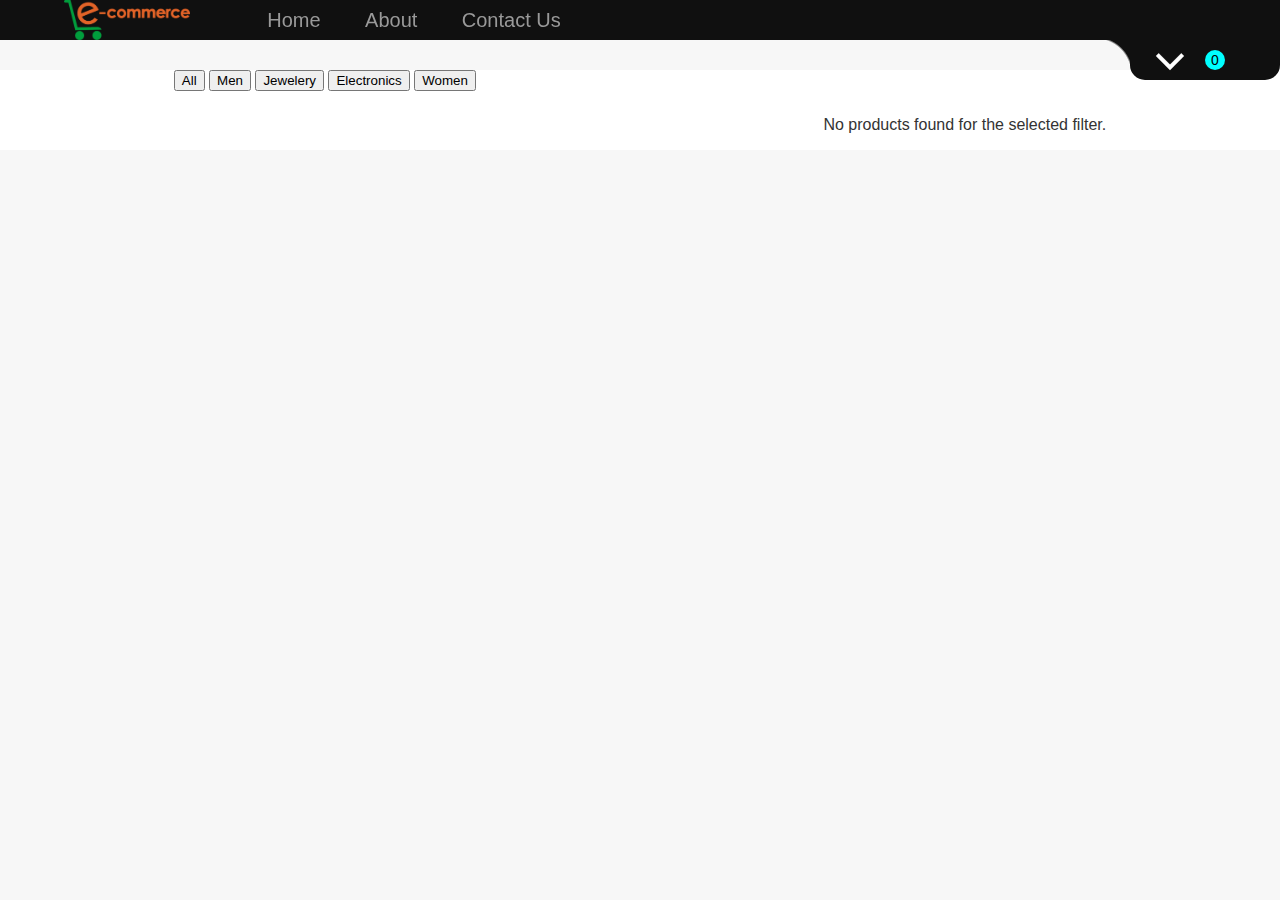
<file: index.html>
<!DOCTYPE html>
<html lang="en">

<head>
    <meta charset="UTF-8">
    <meta name="viewport" content="width=device-width, initial-scale=1.0">
    <title>Document</title>
    <link rel="stylesheet" href="https://cdnjs.cloudflare.com/ajax/libs/font-awesome/6.0.0/css/all.min.css">
    <link rel="stylesheet" href="style.css">
</head>

<body>
    <section class="navbar">
        <a href="/SnapBazaar"><img src="logo e.png" class="logo"></a>
        
        <ul class="nav-links">
            <li><a>Home </a></li>
            <li><a>About</a></li>
            <li><a>Contact Us</a></li>
        </ul>
        <div class="nav-toggle" id="hamburger">
            <span class="line">Home</span>
            <span class="line">About</span>
            <span class="line">Contact</span>
        </div>
    </section>
    <section class="cart-content">
        <div class="cart-detail">
            <div id="cart-item-container">
                
            </div>
            <a class="checkout" href="cart.html">Checkout</a>
        </div>
        <div class="cart-tab">
            <div class="down-arrow n-sel"></div>
            <div class="cart n-sel"></div>
            <div id="cart-total" class="n-sel cart-count">2</div>
        </div>
    </section>
    <section class="shop col-12">
        <div class="filtersContainer">
            <div class="filters">
                <button onclick="setFilters(`all`)">All</button>
                <button onclick="setFilters(`men's clothing`)">Men</button>
                <button onclick="setFilters(`jewelery`)">Jewelery</button>
                <button onclick="setFilters(`electronics`)">Electronics</button>
                <button onclick="setFilters(`women's clothing`)">Women</button>
            </div>
        </div>
        <div class="container"></div>
    </section>


    <div class="container"></div>







    <script src="app.js"></script>
    <script src="nav.js"></script>
</body>

</html>
</file>
<file: style.css>
body,
html {
    margin: 0;
    padding: 0;
}

body {
    position: relative;
    height: 100%;
    width: 100%;
    background-color: #fff;
    /*background-image: radial-gradient(ellipse farthest-corner at 90% 0px , #FFFF80 100px, rgba(204, 153, 153, 0.4) 250px, #E6E6FF 50%, #E6E6FF 81%);*/
    background-size: 600px 600px;
    background-position: 100% 0;
    background-repeat: no-repeat;
    box-sizing: border-box;
}

.cart-tab {
    display: inline-block;
    position: absolute;
    bottom: -40px;
    right: 0;
    background: #101010;
    width: 150px;
    height: 40px;
    padding: 0;
    border-bottom-right-radius: 15px;
    border-bottom-left-radius: 15px;
    cursor: pointer;
    box-sizing: border-box;
}

.cart-tab:before {
    content: "";
    display: inline-block;
    position: absolute;
    pointer-events: none;
    top: 0;
    left: -40px;
    width: 40px;
    height: 40px;
    margin: 0;
    padding: 0;
    background-image: radial-gradient(ellipse farthest-corner at 6px 35px, rgba(16, 16, 16, 0) 34px, rgba(16, 16, 16, 0) 35px, rgba(16, 16, 16, 1) 37px, rgba(16, 16, 16, 1) 100%);
    /*box-shadow: inset 0 7px 9px -7px rgba(255,255,255,.8);*/
}

.cart {
    position: absolute;
    right: 20px;
    display: inline-block;
    width: 40px;
    height: 40px;
    background: url(https://s3-us-west-2.amazonaws.com/s.cdpn.io/148866/cd-cart.svg) no-repeat center center;
}

#cart-total {
    display: inline-block;
    position: absolute;
    right: 55px;
    top: 10px;
    line-height: 20px;
    width: 20px;
    height: 20px;
    font-size: 14px;
    margin: 0;
    padding: 0;
    text-align: center;
    font-family: Helvetica, Arial;
    color: #000;
    background: #0ff;
    border-radius: 50%;
    box-sizing: border-box;
}

.cart-content {
    position: fixed;
    z-index: 15;
    max-width: 320px;
    width: 100%;
    top: 40px;
    right: 0;
}

.cart-detail {
    position: relative;
    overflow: hidden;
    font-family: Helvetica, Arial;
    text-align: left;
    max-height: 0;
    width: 100%;
    height: 100%;
    margin: 0;
    padding: 0;
    border-bottom-left-radius: 15px;
    border-bottom-right-radius: 15px;
    background: rgba(240, 245, 245, .7);
    -webkit-transition: max-height .5s ease, margin .5s ease .5s;
    transition: max-height .5s ease, margin .5s ease 4s;
    box-sizing: border-box;
}

.cart-partial-open .cart-detail {
    max-height: 40px;
    margin-bottom: -40px;
    -webkit-transition-delay: 0s;
    transition-delay: 0s;
}

.cart-open .cart-detail {
    max-height: calc(100vh - 80px);
    margin-bottom: -40px;
    -webkit-transition-delay: 0s;
    transition-delay: 0s;
    -webkit-transition-timing-function: cubic-bezier(.3, .6, .3, .6);
    transition-timing-function: cubic-bezier(.3, .6, .3, .6);
}

#cart-item-container {
    max-height: calc(95vh - 120px);
    height: 100%;
    width: 100%;
    overflow: auto;
    padding: 15px 15px 55px 15px;
    box-sizing: border-box;
}

.cart-item {
    position: relative;
    display: block;
    width: 100%;
    margin-bottom: 15px;
    float: left;
    box-sizing: border-box;
    border: 1px solid #ccc;
    background: rgb(248, 248, 248);
}

.cart-item:last-child {
    margin-bottom: 0;
}

.cart-item-image {
    display: inline-block;
    width: 75px;
    height: 75px;
    margin: 0;
    padding: 0;
    /* float: left; */
    box-sizing: border-box;
}

.cart-item-detail {
    display: inline-block;
    margin: 0;
    padding: 5px;
    width: 195px;
    width: calc(100% - 75px);
    height: 75px;
    /* float: left; */
    box-sizing: border-box;
}

.cart-item-name {
    display: block;
    font-size: 18px;
    font-weight: 600;
    line-height: 20px;
    height: 40px;
    width: calc(100% - 25px);
    overflow: hidden;
    color: #0cc;
    cursor: pointer;
}

.cart-item-name:hover {
    text-decoration: underline;
}

.qty {
    display: inline-block;
    font-family: Helvetica, Arial;
    margin: 0 4px 0 15px;
}

.cart-item-quantity {
    display: inline-block;
    width: 55px;
    height: 25px;
    margin: 0;
    background: #fff;
    border: 1px solid #999;
    box-sizing: border-box;
    text-align: center;
}

.checkout {
    position: absolute;
    text-align: left;
    left: 0;
    right: 0;
    bottom: 0;
    height: 40px;
    font-size: 22px;
    line-height: 40px;
    padding: 0 15px;
    border-top: 1px solid #222;
    border-bottom-left-radius: 15px;
    border-bottom-right-radius: 15px;
    color: #fff;
    background: #099;
    cursor: pointer;
}

.checkout:hover {
    text-decoration: underline;
}

.close-btn {
    display: inline-block;
    position: absolute;
    top: 0;
    right: 0;
    font-size: 30px;
    line-height: 25px;
    text-align: center;
    width: 25px;
    height: 25px;
    cursor: pointer;
    -webkit-transition: color .2s;
    transition: color .2s;
}

.close-btn:hover {
    color: red;
}


.navbar {
    position: fixed;
    z-index: 10;
    top: 0;
    left: 0;
    right: 0;
    background: #101010;
    height: 40px;
    padding: 0 5%;
    box-sizing: border-box;
    z-index: 50;
}


.navbar .logo {
    float: left;
    margin-right: 5%;
    height: 40px;
    width: auto;
    cursor: pointer;
}

.nav-links {
    display: inline-block;
    padding: 0;
    margin: 0;
}

.nav-links li {
    display: inline-block;
}

.nav-links a {
    color: #999;
    line-height: 40px;
    font-family: Helvetica, Arial;
    font-size: 20px;
    padding: 0 20px;
    margin: 0;
    float: left;
    cursor: pointer;
    box-sizing: border-box;
}

.nav-links a:hover {
    color: #fff;
}

/* CHANGE ME */
.nav-toggle {
    display: block;
}

.down-arrow {
    position: absolute;
    left: 30px;
    top: 10px;
    display: inline-block;
    cursor: pointer;
    width: 20px;
    height: 20px;
    border-radius: 50%;
    box-sizing: border-box;
}

.down-arrow:before {
    content: "";
    position: absolute;
    left: 50%;
    top: 50%;
    width: 100%;
    height: 100%;
    border-right: 4px solid #fff;
    border-bottom: 4px solid #fff;
    -webkit-transform: translate(-50% -70%) rotate(45deg) rotateY(0deg) rotateX(0deg);
    transform: translate(-50%, -70%) rotate(45deg) rotateY(0deg) rotateX(0deg);
    -webkit-transition: -webkit-transform .7s;
    transition: transform .7s;
    box-sizing: border-box;
}

.cart-open .down-arrow:before {
    -webkit-transform: translate(-50% -30%) rotate(45deg) rotateY(180deg) rotateX(180deg);
    transform: translate(-50%, -30%) rotate(45deg) rotateY(180deg) rotateX(180deg);
}

/********************
Shop Section
*********************/
.shop {
    margin: 40px 0 0 0;
    padding: 0;
    background: #fff;
    display: flex;
    flex-flow: row wrap;
    justify-content: space-around;
}

.container {
    /* width: 100vw; */
    display: flex;
    gap: 10px;
    flex-wrap: wrap;
    justify-content: center;
    align-items: center;
    margin-top: 30px;
}

.shop-item {
    max-width: 400px;
    width: 100%;
    margin: 50px auto;
    overflow: hidden;
    -webkit-transition: box-shadow .3s;
    transition: box-shadow .3s;
    -webkit-perspective: 300px;
    perspective: 300px;
}

.shop-item:hover {
    box-shadow: 0 4px 20px -2px rgba(0, 0, 0, .3);
}

.shop-item-image {
    width: 100%;
}

.shop-item-main,
.shop-item-bottom {
    position: relative;
    display: block;
    width: 100%;
}

.shop-item-main {
    height: 400px;
}

.shop-item-title {
    position: absolute;
    top: 0;
    left: 0;
    margin: 0;
    font-family: Roboto, Helvetica, Arial;
    font-size: 30px;
    line-height: 50px;
    padding: 0 20px;
    background: rgba(240, 240, 240, .7);
    border-bottom: solid 2px #000;
    opacity: .3;
    box-sizing: border-box;
    -webkit-transition: opacity .3s;
    transition: opacity .3s;
}

.shop-item-main:hover .shop-item-title {
    opacity: .8;
}

.shop-item-title:before {
    content: "";
    position: absolute;
    right: -50px;
    top: 0;
    display: inline-block;
    box-sizing: border-box;
    width: 50px;
    height: 51px;
    background-image: linear-gradient(135deg, rgba(240, 240, 240, .7) 35px, black 1px, black 37px, rgba(0, 0, 0, 0) 32px)
}

.shop-item-detail {
    position: absolute;
    font-family: Roboto, Helvetica, Arial;
    top: 50px;
    right: 0;
    width: 250px;
    max-height: 300px;
    overflow: hidden;
    padding: 5px;
    background: rgba(240, 240, 240, .75);
    box-sizing: border-box;
    transform: rotateY(-130deg);
    transform-origin: 100% 50%;
    transition: transform .3s;
}

.shop-item-main:hover .shop-item-detail {
    transform: rotateY(0deg);
}

.content-overflow {
    display: box;
    width: 100%;
    height: 100%;
    max-height: 300px;
    overflow: auto;
}

.btn-add,
.btn {
    display: inline-block;
    position: relative;
    padding: 10px 15px;
    height: 20px;
    margin: 15px auto;
    font-size: 20px;
    background: #00aeef;
    color: #fff;
    cursor: pointer;
    font-family: Roboto, Helvetica, Arial;
    font-weight: bolder;
    text-transform: uppercase;
}

.btn:hover .download:before,
.btn:hover .download:after {
    -webkit-animation: icon-bounce .5s infinite alternate;
    animation: icon-bounce .5s infinite alternate;
}

.download {
    display: inline-block;
    position: relative;
    width: 30px;
    height: 10px;
    margin: auto;
    border: solid 6px #232323;
    border-top: none;
    box-sizing: border-box;
}

.download:before {
    top: -9px;
    left: 6px;
    width: 6px;
    height: 6px;
    background: #232323;
    box-sizing: border-box;
}

.download:after {
    left: 3px;
    top: -4px;
    width: 0;
    height: 0;
    border-left: solid 6px transparent;
    border-right: solid 6px transparent;
    border-top: solid 6px #232323;
    box-sizing: border-box;
}

.download:before,
.download:after {
    content: "";
    display: block;
    position: absolute;
}

@-webkit-keyframes icon-bounce {
    from {
        -webkit-transform: translateY(0px);
    }

    to {
        -webkit-transform: translateY(3px);
    }
}

@keyframes icon-bounce {
    from {
        transform: translateY(0px);
    }

    to {
        transform: translateY(3px);
    }
}

.btn-add:after {
    content: "+";
    display: inline-block;
    margin-left: 6px;
}

.txt-cntr {
    text-align: center;
}

.n-sel {
    pointer-events: none;
    -webkit-touch-callout: none;
    -webkit-user-select: none;
    -khtml-user-select: none;
    -moz-user-select: none;
    -ms-user-select: none;
    user-select: none;
}

#hamburger {
    display: none;
    cursor: pointer;
    float: right;
    width: 40px;
    height: 40px;
    position: relative;
    -webkit-transition: all 0.3s ease-in-out;
    -o-transition: all 0.3s ease-in-out;
    transition: all 0.3s ease-in-out;
}

#hamburger .line {
    width: 40px;
    height: 2px;
    background-color: #ecf0f1;
    display: block;
    margin: 8px auto;
    -webkit-transition: all 0.3s ease-in-out;
    -o-transition: all 0.3s ease-in-out;
    transition: all 0.3s ease-in-out;
}

#hamburger.is-active {
    -webkit-transform: rotate(45deg);
    -ms-transform: rotate(45deg);
    -o-transform: rotate(45deg);
    transform: rotate(45deg);
}

#hamburger.is-active .line {
    width: 35px;
}

#hamburger.is-active .line:nth-child(2) {
    opacity: 0;
}

#hamburger.is-active .line:nth-child(1) {
    -webkit-transform: translateY(10px);
    -ms-transform: translateY(10px);
    -o-transform: translateY(10px);
    transform: translateY(10px);
}

#hamburger.is-active .line:nth-child(3) {
    -webkit-transform: translateY(-10px) rotate(90deg);
    -ms-transform: translateY(-10px) rotate(90deg);
    -o-transform: translateY(-10px) rotate(90deg);
    transform: translateY(-10px) rotate(90deg);
}

@media only screen and (max-width:680px) {
    .nav-toggle {
        display: block;
    }

    .nav-links {
        position: absolute;
        top: 40px;
        left: 0;
        right: 0;
        max-height: 0;
        overflow: hidden;
        background: rgba(0, 0, 0, .85);
        -webkit-transition: max-height .4s ease;
        transition: max-height .4s ease;
    }

    .nav-links.open {
        max-height: calc(100vh - 40px);
    }

    .nav-links li {
        width: 100%;
        text-align: center;
        border-bottom: 1px solid rgba(22, 22, 22, .6);
    }

    .nav-links li a {
        width: 100%;
        text-align: center;
    }

    #hamburger {
        display: inline-block;
    }
}




/*
  Short Grid System
  My preference.
*/
.col-12,
.col-6,
.col-4,
.col-3 {
    float: left;
    margin-left: 0%;
}

.col-12 {
    width: 100%;
}

.col-6 {
    width: 50%;
}

.col-4 {
    width: 33.33%;
}

.col-3 {
    width: 25%;
}

.d-col-12,
.d-col-6,
.d-col-4,
.d-col-3 {
    float: left;
    margin-left: 4%;
}

.d-col-12 {
    width: 92%;
}

.d-col-6 {
    width: 44%;
}

.d-col-4 {
    width: 28%;
}

.d-col-3 {
    width: 20%;
}

@media only screen and (max-width:1200px) {

    .t-col-12,
    .t-col-6,
    .t-col-4,
    .t-col-3 {
        float: left;
        margin-left: 3%;
    }

    .t-col-12 {
        width: 94%;
    }

    .t-col-6 {
        width: 45.5%;
    }

    .t-col-4 {
        width: 29.33%;
    }

    .t-col-3 {
        width: 21.25%;
    }

    .tcol-12,
    .tcol-6,
    .tcol-4,
    .tcol-3 {
        float: left;
        margin-left: 0%;
    }

    .tcol-12 {
        width: 100%;
    }

    .tcol-6 {
        width: 50%;
    }

    .tcol-4 {
        width: 33.33%;
    }

    .tcol-3 {
        width: 25%;
    }
}

@media only screen and (max-width:680px) {

    .m-col-12,
    .m-col-6,
    .m-col-4,
    .m-col-3 {
        float: left;
        margin-left: 2%;
    }

    .m-col-12 {
        width: 96%;
    }

    .m-col-6 {
        width: 47%;
    }

    .m-col-4 {
        width: 30.66%;
    }

    .m-col-3 {
        width: 22.5%;
    }

    .mcol-12,
    .mcol-6,
    .mcol-4,
    .mcol-3 {
        float: left;
        margin-left: 0%;
    }

    .mcol-12 {
        width: 100%;
    }

    .mcol-6 {
        width: 50%;
    }

    .mcol-4 {
        width: 33.33%;
    }

    .mcol-3 {
        width: 25%;
    }
}


body {
    font-family: Arial, sans-serif;
    margin: 0;
    padding: 0;
    background-color: #f7f7f7;
    color: #333;
}

.detail-container {
    width: 90%;
    margin: 20px auto;
    margin-top: 100px;
    background-color: #fff;
    padding: 20px;
    border-radius: 8px;
    box-shadow: 0 4px 10px rgba(0, 0, 0, 0.1);
}

.breadcrumb {
    font-size: 14px;
    margin-bottom: 20px;
    color: #555;

}

.breadcrumb a {
    color: #777;
    text-decoration: none;
}

.breadcrumb span {
    color: #000;
}

.product-detail {
    display: flex;
    flex-wrap: wrap;
    gap: 30px;
}

.product-images {
    flex: 1;
}

.main-image {
    width: 100%;
    height: auto;
    border-radius: 8px;
}

.thumbnail-images {
    display: flex;
    gap: 10px;
    margin-top: 10px;
}

.thumbnail-images img {
    width: 60px;
    height: 60px;
    cursor: pointer;
    border: 1px solid #ddd;
    border-radius: 4px;
}

.product-info {
    flex: 1.5;
    border-bottom: 1px solid #ddd;
    padding-bottom: 20px;
}

.product-info h1 {
    font-size: 28px;
    margin-bottom: 15px;
    color: #000;
}

.sku {
    font-size: 14px;
    color: #999;
}

.price {
    font-size: 30px;
    color: #333;
    margin-bottom: 10px;
}

.payment-info {
    font-size: 14px;
    color: #555;
}

.payment-info a {
    text-decoration: none;
    color: #000;
}

.options {
    margin-bottom: 20px;
    border-bottom: 1px solid #ddd;
    padding-bottom: 20px;
}

.option-label {
    font-weight: bold;
    margin-bottom: 5px;
}

.option-buttons {
    display: flex;
    gap: 10px;
}

.option-buttons button {
    padding: 10px 20px;
    border: 1px solid #e6e6e6;
    background: #fff;
    cursor: pointer;
    border-radius: 5px;
    font-size: 14px;
}

.option-buttons button.active {
    border-color: #f4b400;
    background: #f4b400;
    color: #fff;
    font-weight: bold;
}

/* Quantity section */
.quantity-section {
    display: flex;
    align-items: center;
    margin-right: 10px;

}

.quantity-section button {
    padding: 10px 15px;
    border: 1px solid #e6e6e6;
    background: #fff;
    cursor: pointer;
    border-radius: 5px;

}

.quantity-input {
    width: 50px;
    text-align: center;
    margin: 0 10px;
    border: 1px solid #e6e6e6;
    border-radius: 5px;
    padding: 10px 15px;
}

/* Actions */
.actions_wrraper {
    display: flex;
    border-bottom: 1px solid #ddd;
    padding-bottom: 20px;
}

.actions {
    display: flex;
    gap: 10px;
}

.actions button {
    padding: 10px 15px;
    font-size: 16px;
    border: none;
    cursor: pointer;
    border-radius: 5px;
    font-weight: bold;
}

.add-to-cart {
    background: #f4b400;
    color: #fff;
}

.buy-now {
    background: #b12704;
    color: #fff;
}

.wishlist {
    background: none;
    border: none;
    cursor: pointer;
    font-size: 14px;
    display: flex;
    align-items: center;
    gap: 5px;
}

.tabs {
    margin-top: 20px;
    border-bottom: 1px solid #ddd;
}

.tabs button {
    background: none;
    border: none;
    cursor: pointer;
    font-size: 16px;
    margin-right: 20px;
    padding: 10px 0;
    border-bottom: 2px solid transparent;
}

.tabs button.active {
    border-color: #000;
    font-weight: bold;
}

.tab-content {
    margin-top: 20px;
    font-size: 14px;
    color: #555;
    line-height: 1.8;
}

.additional-info {
    font-size: 14px;
    margin-top: 20px;
    border-bottom: 1px solid #ddd;
    padding-bottom: 20px;
}

.reviews {
    margin-top: 40px;
}

.reviews h2 {
    font-size: 20px;
    margin-bottom: 20px;
}

.reviews p {
    font-size: 14px;
    margin-bottom: 10px;
}

.related-products {
    margin-top: 40px;
}

.related-products h2 {
    font-size: 20px;
    margin-bottom: 15px;
}

.related-products .product {
    display: inline-block;
    width: 200px;
    text-align: center;
    margin-right: 20px;
}

.related-products img {
    width: 100%;
    border-radius: 8px;
}

.related-products p {
    margin-top: 10px;
    font-size: 14px;
}
.cartPage{
    margin: 80px 40px;
}
footer {
    margin-top: 40px;
    padding: 20px 0;
    text-align: center;
    font-size: 14px;
    color: #777;
}

.product-images {
    max-width: 25vw;
}

footer a {
    color: #555;
    text-decoration: none;
}

/* Responsive Styles */
@media (max-width: 768px) {
    footer {
        margin-top: 0px;

    }

    .reviews {
        text-align: center;
        margin-top: 0;
    }

    .related-products {
        margin-top: 0px;
        display: flex;
        flex-direction: column;
        align-items: center;
    }

    .product-detail {
        flex-direction: column;
        align-items: center;
    }

    .product-images,
    .product-info {
        flex: none;
        width: 100%;
    }


    .product-info h1 {
        font-size: 22px;

    }

    .price {
        font-size: 24px;

    }

    .actions_wrraper {
        display: flex;
        border-bottom: 1px solid #ddd;
        flex-direction: column;
        padding-bottom: 20px;

    }

    .actions {
        margin-top: 20px;
    }

    .action-buttons {

        display: flex;
        flex-direction: column;
        align-items: center;
    }

    .quantity-section {
        padding-bottom: 20px;
        border-bottom: 1px solid #ddd;
    }

    .wishlist {
        justify-content: center;
    }

    .tabs {
        display: flex;
        justify-content: center;
        flex-wrap: wrap;
    }

    .thumbnail-images img {
        width: 50px;
        height: 50px;
    }
}
</file>
